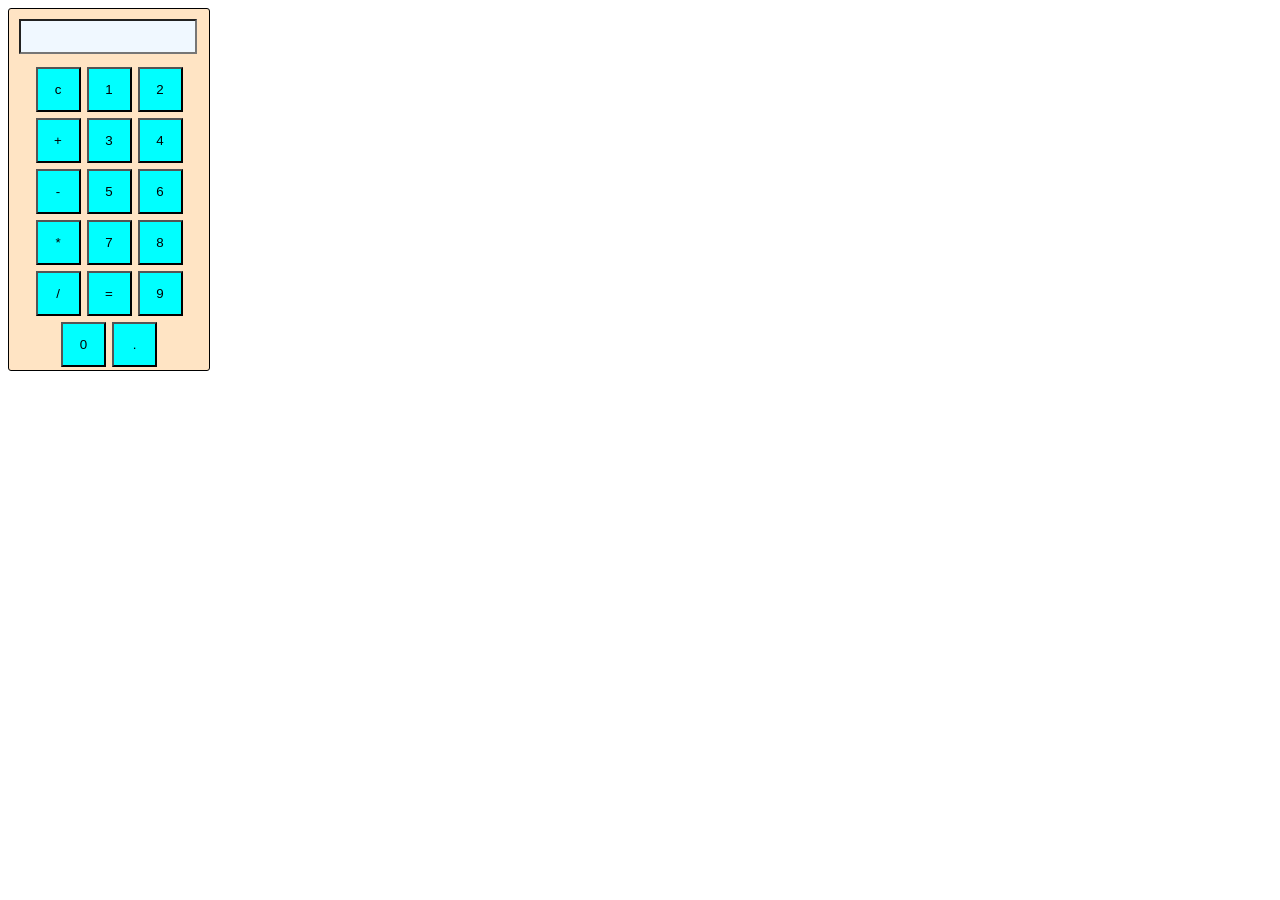
<file: index.html>
<!DOCTYPE html>
<html lang="en">
<head>
    <meta charset="UTF-8">
    <meta name="viewport" content="width=device-width, initial-scale=1.0">
    <title>Document</title>
    <link rel="stylesheet" href="calu.css">
</head>
<body>
    <div id="calculator">
        <input type="text" id="display" readonly>
        <div class="button-container">
<button class="button" onclick="currentDisplay='';document.querySelector('#display').value=currentDisplay;">c</button>
<button class="button" onclick="currentDisplay=currentDisplay + '1';document.querySelector('#display').value=currentDisplay;">1</button>
<button class="button" onclick="currentDisplay=currentDisplay + '2';document.querySelector('#display').value=currentDisplay;">2</button>
<button class="button" onclick="currentDisplay=currentDisplay + '+';document.querySelector('#display').value=currentDisplay;">+</button>
 <button class="button" onclick="currentDisplay=currentDisplay + '3';document.querySelector('#display').value=currentDisplay;">3</button>
<button class="button" onclick="currentDisplay=currentDisplay + '4';document.querySelector('#display').value=currentDisplay;">4</button>

 <button class="button" onclick="currentDisplay=currentDisplay + '-';document.querySelector('#display').value=currentDisplay;">-</button>
<button class="button" onclick="currentDisplay=currentDisplay + '5';document.querySelector('#display').value=currentDisplay;">5</button>
<button class="button">6</button>

    <button class="button" onclick="currentDisplay=currentDisplay + '*';document.querySelector('#display').value=currentDisplay;">*</button>
    <button class="button" onclick="currentDisplay=currentDisplay + '7';document.querySelector('#display').value=currentDisplay;">7</button>
    <button class="button" onclick="currentDisplay=currentDisplay + '8';document.querySelector('#display').value=currentDisplay;">8</button>
    <button class="button"onclick="currentDisplay=currentDisplay + '/';document.querySelector('#display').value=currentDisplay;" >/</button>
    <button class="button" onclick="let result=eval(currentDisplay); currentDisplay=result;document.querySelector('#display').value=currentDisplay;">=</button>
    <button class="button" onclick="currentDisplay=currentDisplay + '9';document.querySelector('#display').value=currentDisplay;">9</button>
    <button class="button" onclick="currentDisplay=currentDisplay + '0';document.querySelector('#display').value=currentDisplay;">0</button>
    <button class="button" onclick="currentDisplay=currentDisplay + '.';document.querySelector('#display').value=currentDisplay;">.</button>
    </div>
    </div>
    <script>
        let currentDisplay='';
        document.querySelector('#display').value=currentDisplay;
    </script>
</body>
</html>
</file>
<file: calu.css>
#calculator
{
    width:200px;
    border-radius: 3px;
    border:1px solid black;
    background-color: bisque;
}
#display
{
    width:85%;
    font-size:25px;
    margin:10px;
    background-color: aliceblue;
}
.button-container
{
    display: flex;
    justify-content: center;
    flex-wrap: wrap;
}
.button
{
    height:45px;
    width:45px;
    margin:3px;
    background-color: aqua;
}
</file>
